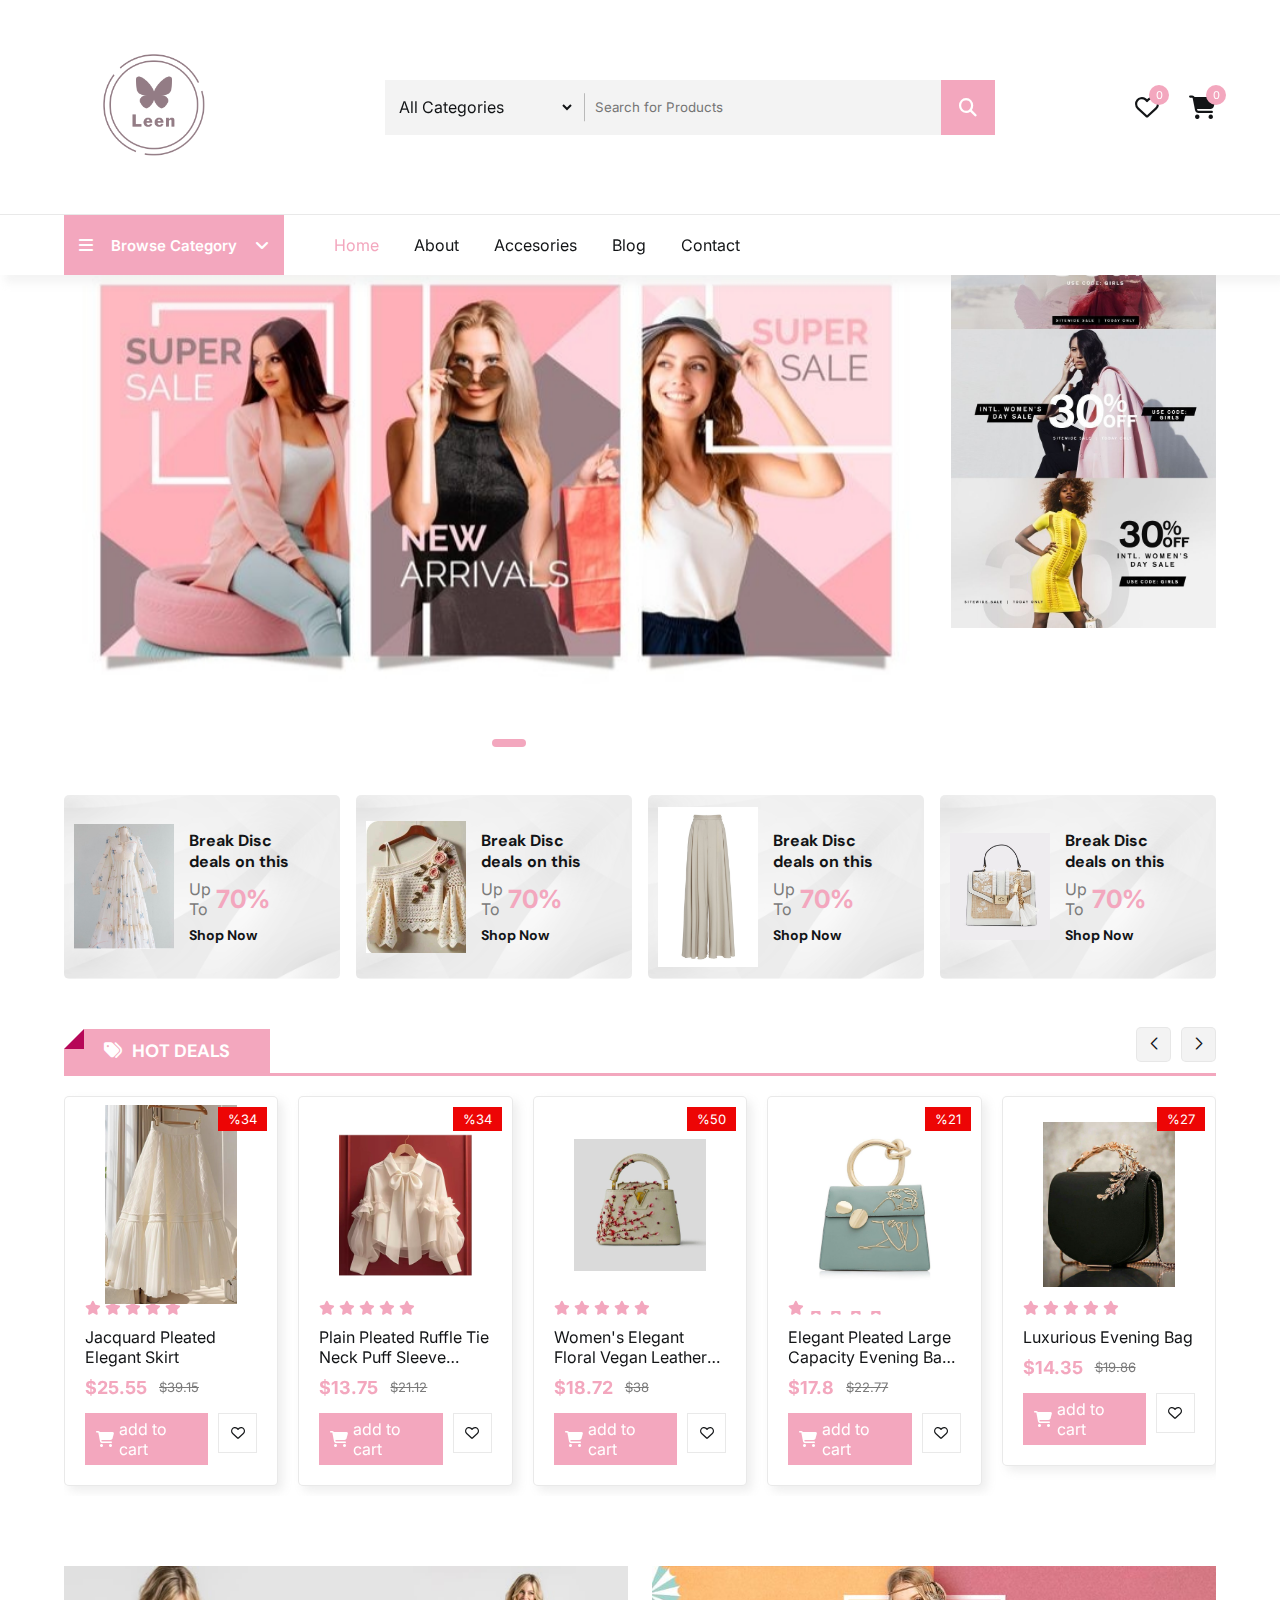
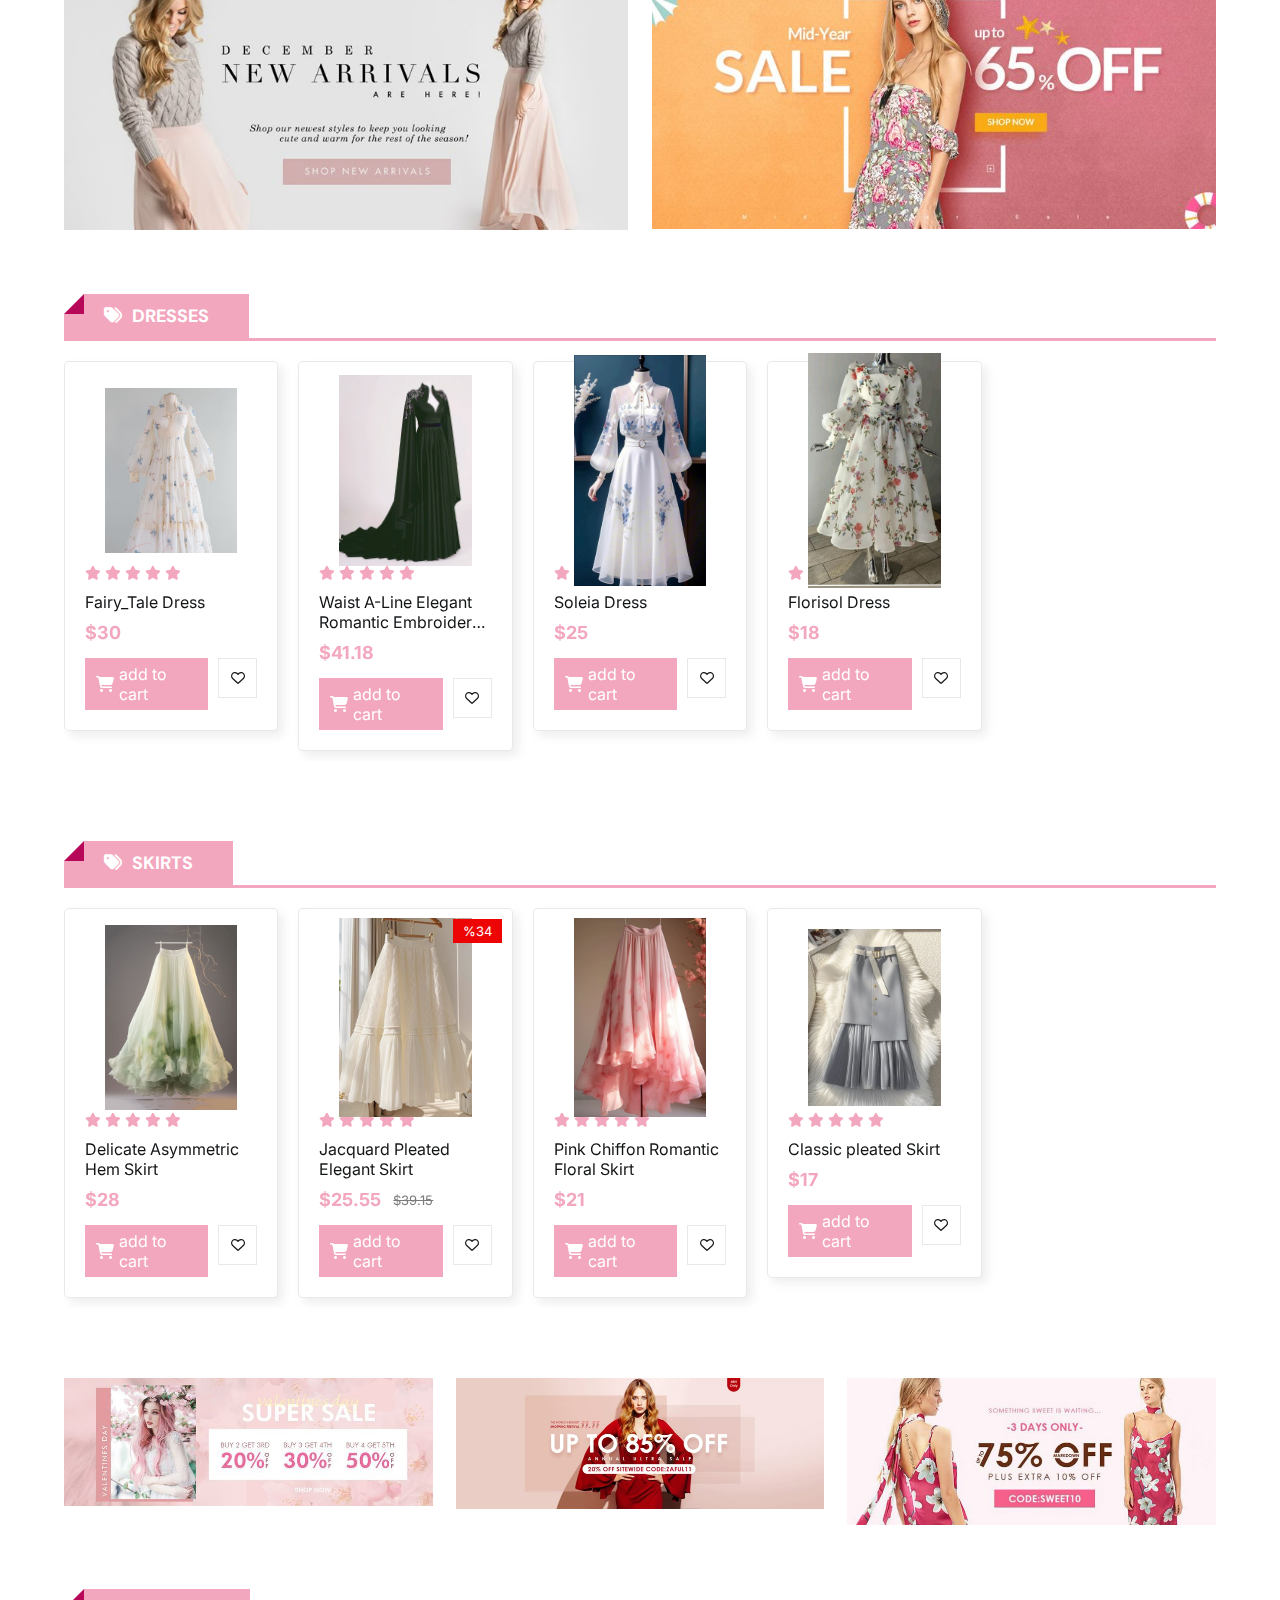
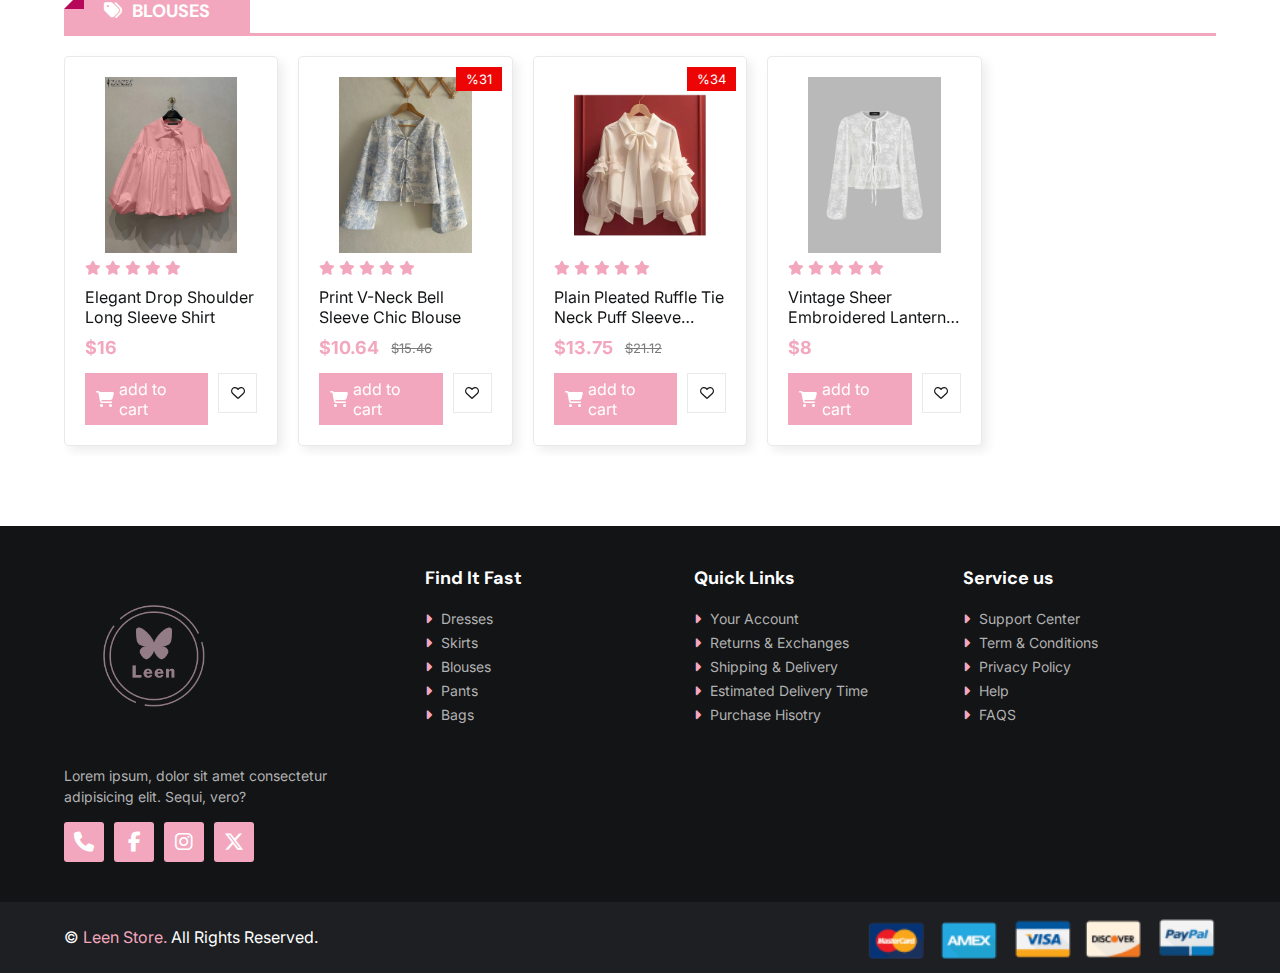
<file: index.html>
<!DOCTYPE html>
<html lang="en">
<head>
    <meta charset="UTF-8">
    <meta name="viewport" content="width=device-width, initial-scale=1.0">
    <title>Leen | Online Store</title>


    <link rel="icon" href="img/icon.png">




     <!-- Link Swiper's CSS -->
  <link rel="stylesheet" href="https://cdn.jsdelivr.net/npm/swiper@11/swiper-bundle.min.css" />

     <link rel="stylesheet" href="https://cdnjs.cloudflare.com/ajax/libs/font-awesome/6.6.0/css/all.min.css">

         <!-- File CSS -->
         <link rel="stylesheet" href="CSS/style.css">
    </head>
<body>


    <div class="cart">
        <div class="top_cart">
            <h3>Cart Items : <span class="Count_item_cart">0</span></h3>
            <span onclick="open_close_cart()" class="close_cart"><i class="fa-regular fa-circle-xmark"></i></span>
        </div>


        <div class="items_in_cart" id="cart_items">



        </div>


        <div class="bottom_cart">
            <div class="total">
                <p>subtotal</p>
                <p class="price_cart_toral">$0</p>
            </div>

            <div class="button_cart">
                <a href="#" class="btn_cart btn">Checkout</a>
                <span onclick="open_close_cart()" class="btn_cart trans_bg btn">Shop More</span>
            </div>
        </div>

    </div>

    <header>
        <div class="top_header">
            <div class="container">
                <a href="#" class="logo"> <img src="img/logo.png" alt=""></a>

                <form action="" class="search_box">

                    <div class="select_box">
                        <select id="category" name="category">

                            <option value="All Categories">All Categories</option>
                            <option value="Dresses">Dresses</option>
                            <option value="Skirts">Skirts</option>
                            <option value="Blouses">Blouses</option>
                            <option value="Pants">Pants</option>
                            <option value="Bags">Bags</option>
                          

                        </select>
                    </div>

                    <input type="text" name="search" id="search" placeholder="Search for Products" required>

                    <button type="submit">
                        <i class="fa-solid fa-magnifying-glass"></i>
                    </button>

                    

                </form>

                <div class="header_icons">
                    <div class="icon">
                        <a href="#">
                            <i class="fa-regular fa-heart"></i>
                            <span class="count count_favourite">0</span>
                        </a>
                    </div>

                    <div onclick="open_close_cart()" class="icon">
                        <i class="fa-solid fa-cart-shopping"></i>
                        <span class="count count_item_header">0</span>
                    </div>
                </div>
            </div>
        </div>


        <div class="bottom_header">
            <div class="container">
                <nav class="nav">

                    <span onclick="open_Menu()" class="open_menu"><i class="fa-solid fa-bars"></i></span>

                    <div class="category_nav">

                        <div onclick="Open_Categ_list()" class="category_btn">
                            <i class="fa-solid fa-bars"></i>
                            <p>Browse Category</p>
                            <i class="fa-solid fa-angle-down"></i>

                        </div>


                        <div class="category_nav_list">
                            <a href="#">Top 10 Offers</a>
                            <a href="#">Dresses</a>
                            <a href="#">Skirts</a>
                            <a href="#">Blouses</a>
                            <a href="#">Pants</a>
                            <a href="#">Bags</a>
                           
                        </div>

                    </div>

                    <ul class="nav_links">

                        <span onclick="open_Menu()" class="close_menu"><i class="fa-regular fa-circle-xmark"></i></span>

                        <li class="active"><a href="#">Home</a></li>
                        <li><a href="#">About</a></li>
                        <li><a href="#">Accesories</a></li>
                        <li><a href="#">Blog</a></li>
                        <li><a href="#">Contact</a></li>

                    </ul>

                </nav>

              
            </div>
        </div>

        
    </header>


    <div class="slider">
        <div class="container">


            <!-- Swiper -->
            <div class="slide-swp mySwiper">

                <div class="swiper-wrapper">
                    <div class="swiper-slide">
                        <a href="#"><img src="img/banner_home1.jpg" alt=""></a>
                    </div>
                    <div class="swiper-slide">
                        <a href="#"><img src="img/banner_home2.jpg" alt=""></a>
                    </div>

                    
                </div>
                <div class="swiper-pagination"></div>

            </div>


            <div class="banner_2">
                <a href="#"><img src="img/banner_home3.jpeg" alt=""></a>
            </div>

        </div>
    </div>




    <div class="banners_4">
        <div class="container">


            <div class="box">
                <a href="#" class="link_btn"></a>

                <img src="img/banner3_1.jpeg" alt="">
                <div class="text">
                    <h5>Break Disc</h5>
                    <h5>deals on this</h5>

                    <div class="sale">
                        <p>Up <br> To</p>
                        <span>70%</span>
                    </div>

                    <h6>Shop Now</h6>

                </div>
            </div>


            
            <div class="box">
                <a href="#" class="link_btn"></a>

                <img src="img/banner3_2.jpeg" alt="">
                <div class="text">
                    <h5>Break Disc</h5>
                    <h5>deals on this</h5>
                    <div class="sale">
                        <p>Up <br> To</p>
                        <span>70%</span>
                    </div>

                    <h6>Shop Now</h6>

                </div>
            </div>


            
            <div class="box">
                <a href="#" class="link_btn"></a>

                <img src="img/banner3_3.jpeg" alt="">
                <div class="text">
                    <h5>Break Disc</h5>
                    <h5>deals on this</h5>
                    <div class="sale">
                        <p>Up <br> To</p>
                        <span>70%</span>
                    </div>

                    <h6>Shop Now</h6>

                </div>
            </div>


            
            <div class="box">
                <a href="#" class="link_btn"></a>

                <img src="img/banner3_4.jpeg" alt="">
                <div class="text">
                    <h5>Break Disc</h5>
                    <h5>deals on this</h5>
                    <div class="sale">
                        <p>Up <br> To</p>
                        <span>70%</span>
    
                    </div>
                    <h6>Shop Now</h6>
                </div>
            </div>


        </div>
    </div>


    <div class="slider_products slide">

        <div class="container">

            <div class="slide_product mySwiper">

                <div class="top_slide">
                    <h2><i class="fa-solid fa-tags"></i> Hot Deals</h2>
                </div>
                
                <div class="products swiper-wrapper" id="swiper_items_sale">

             
                   



                </div>
                


                <div class="swiper-button-next btn_Swip"></div>
                <div class="swiper-button-prev btn_Swip"></div>
            </div>

        </div>
    </div>


    <div class="banners">
        <div class="container">
            <div class="banners_boxs banner_2_img">
                <a href="#" class="box"><img src="img/banner_box4.jpeg" alt=""></a>
                <a href="#" class="box"><img src="img/banner_box5.jpeg" alt=""></a>
            </div>
        </div>
    </div>


    <div class="slider_products slide">

        <div class="container">

            <div class="slide_product mySwiper">

                <div class="top_slide">
                    <h2><i class="fa-solid fa-tags"></i> Dresses</h2>
                </div>
                
                <div class="products swiper-wrapper" id="swiper_dresses">

             
                   



                </div>
                


                <div class="swiper-button-next btn_Swip"></div>
                <div class="swiper-button-prev btn_Swip"></div>
            </div>

        </div>
    </div>


    <div class="slider_products slide">

        <div class="container">

            <div class="slide_product mySwiper">

                <div class="top_slide">
                    <h2><i class="fa-solid fa-tags"></i> Skirts</h2>
                </div>
                
                <div class="products swiper-wrapper" id="swiper_skirts">

             
                   



                </div>
                


                <div class="swiper-button-next btn_Swip"></div>
                <div class="swiper-button-prev btn_Swip"></div>
            </div>

        </div>
    </div>


    <div class="banners">
        <div class="container">
            <div class="banners_boxs banner_3_img">
                <a href="#" class="box"><img src="img/banner_box1.jpeg" alt=""></a>
                <a href="#" class="box"><img src="img/banner_box2.jpeg" alt=""></a>
                <a href="#" class="box"><img src="img/banner_box3.jpeg" alt=""></a>
            </div>
        </div>
    </div>

    
    <div class="slider_products slide">

        <div class="container">

            <div class="slide_product mySwiper">

                <div class="top_slide">
                    <h2><i class="fa-solid fa-tags"></i> Blouses</h2>
                </div>
                
                <div class="products swiper-wrapper" id="swiper_blouses">

             
                   



                </div>
                


                <div class="swiper-button-next btn_Swip"></div>
                <div class="swiper-button-prev btn_Swip"></div>
            </div>

        </div>
    </div>

    

    <footer>
        <div class="container">

            <div class="big_row">
                <img class="logo_footer" src="img/white_logo.png" alt="">

                <p>Lorem ipsum, dolor sit amet consectetur adipisicing elit. Sequi, vero?</p>

                <div class="icons_footer">
                    <a href="#"><i class="fa-solid fa-phone"></i></a>
                    <a href="#"><i class="fa-brands fa-facebook-f"></i></a>
                    <a href="#"><i class="fa-brands fa-instagram"></i></a>
                    <a href="#"><i class="fa-brands fa-x-twitter"></i></a>
                </div>
            </div>

            <div class="row">
                <h4>Find It Fast</h4>

                <div class="links">
                    <a href="#"><i class="fa-solid fa-caret-right"></i> Dresses </a>
                    <a href="#"><i class="fa-solid fa-caret-right"></i> Skirts</a>
                    <a href="#"><i class="fa-solid fa-caret-right"></i> Blouses</a>
                    <a href="#"><i class="fa-solid fa-caret-right"></i> Pants</a>
                    <a href="#"><i class="fa-solid fa-caret-right"></i> Bags</a>
                </div>
            </div>


            <div class="row">
                <h4>Quick Links</h4>

                <div class="links">
                    <a href="#"><i class="fa-solid fa-caret-right"></i> Your Account </a>
                    <a href="#"><i class="fa-solid fa-caret-right"></i> Returns & Exchanges</a>
                    <a href="#"><i class="fa-solid fa-caret-right"></i> Shipping & Delivery</a>
                    <a href="#"><i class="fa-solid fa-caret-right"></i> Estimated Delivery Time</a>
                    <a href="#"><i class="fa-solid fa-caret-right"></i> Purchase Hisotry</a>
                </div>
            </div>


            <div class="row">
                <h4>Service us</h4>

                <div class="links">
                    <a href="#"><i class="fa-solid fa-caret-right"></i> Support Center</a>
                    <a href="#"><i class="fa-solid fa-caret-right"></i> Term & Conditions</a>
                    <a href="#"><i class="fa-solid fa-caret-right"></i> Privacy Policy</a>
                    <a href="#"><i class="fa-solid fa-caret-right"></i> Help</a>
                    <a href="#"><i class="fa-solid fa-caret-right"></i> FAQS</a>
                </div>
            </div>
        </div>

        <div class="bottom_footer">
            <div class="container">
                <p>&copy; <span>Leen Store.</span> All Rights Reserved.</p>

                <div class="payment_img">
                    <img src="img/payment_method.png" alt="">
                </div>
            </div>
        </div>
    </footer>






       <!-- Swiper JS -->
  <script src="https://cdn.jsdelivr.net/npm/swiper@11/swiper-bundle.min.js"></script>

      <!-- File JS -->
     
      <script src="JS/swiper.js"></script>
      <script src="JS/item_home.js"></script>
      <script src="JS/main.js"></script>
</body>
</html>
</file>
<file: CSS/style.css>
@import url('https://fonts.googleapis.com/css2?family=DM+Sans:ital,opsz,wght@0,9..40,100..1000;1,9..40,100..1000&family=Inter:ital,opsz,wght@0,14..32,100..900;1,14..32,100..900&display=swap');

*{
    padding: 0;
    margin: 0;
    box-sizing: border-box;
    list-style: none;
    text-decoration: none;
    font-family: "Inter" , sans-serif;
    color: var(--color_heading);
}
:root{
    --main_color : #f3a7be;
    --p_color: #7b7b7b;
    --bg_color: #F3F3F3;
    --white_color: #fff;
    --color_heading: #121416;
    --border_color: #e5e5e5d5;
    --Sale_color: #E51A1A;
}


body{
    padding-top: 180px;
}


span{
    color: var(--main_color);
}
p{
    color: var(--p_color);
}
h1,h2,h3,h4,h5,h6{
    color: var(--color_heading);
    font-family: "DM Sans" , sans-serif;
}

img{
    width: 100%;
}

input,select,button{
    border: none;
    outline: none;
}

.btns{
    display: flex;
    align-items: center;
    gap: 20px;
}

.btn{
    padding: 10px 18px;
    text-transform: capitalize;
    border-radius: 2px;
    cursor: pointer;
    background: var(--main_color);
    color: var(--white_color);
    display: flex;
    gap: 10px;
    align-items: center;
    transition: 0.3s;
}
.btn i{
    color: var(--white_color);
}
.btn:hover{
    scale: 1.1;
}

.container{
    width: 90%;
    margin: auto;
    max-width: 1350px;
}

@media (max-width:1350px) {
    .container{
        width: 90%;
    }
}

/* Start Header */

header{
    background: #fff;
    position: fixed;
    top: 0;
    left: 0;
    right: 0;
    box-shadow: 5px 8px 8px #d1d1d13b;
    z-index: 1000;
}

header .top_header .container{
    display: flex;
    align-items: center;
    justify-content: space-between;
    padding: 15px 0;
}

header .top_header .logo{
    width: 180px;
}

header .top_header .search_box{
    width: 610px;
    display: flex;
    align-items: center;
    border-radius: 2px;
    background: var(--bg_color);
}
header .top_header .search_box input{
    height: 55px;
    width: 400px;
    padding: 5px 15px 5px 10px;
    background: var(--bg_color);
}

header .top_header .search_box .select_box{
    position: relative;
}
header .top_header .search_box .select_box::after{
    content: '';
    position: absolute;
    top: 50%;
    transform: translateY(-50%);
    right: 0;
    width: 1px;
    height: 50%;
    background: #b9b9b9;
}


header .top_header .search_box select{
    height: 55px;
    width: 190px;
    background: var(--bg_color);
    font-size: 16px;
    cursor: pointer;
    padding-left: 10px;
    margin-right: 10px;
}

header .top_header .search_box select option{
    font-size: 15px;
}

header .top_header .search_box button{
    height: 55px;
    width: 60px;
    background: var(--main_color);
    font-size: 18px;
    cursor: pointer;
}
header .top_header .search_box button i{
    color: var(--white_color);
}

header .top_header .header_icons{
    display: flex;
    gap: 30px;
}
header .top_header .header_icons .icon{
    position: relative;
    cursor: pointer;
}
header .top_header .header_icons .icon i{
    font-size: 24px;
}

header .top_header .header_icons .icon .count{
    position: absolute;
    top: -10px;
    right: -10px;
    width: 20px;
    height: 20px;
    text-align: center;
    line-height: 20px;
    background: var(--main_color);
    color: var(--white_color);
    font-size: 11px;
    border-radius: 100%;
}



header .bottom_header{
    border-top: 1px solid var(--border_color);
}

header .bottom_header .container{
    display: flex;
    align-items: center;
    justify-content: space-between;
}

header .bottom_header nav{
    display: flex;
    align-items: center;
    gap: 50px;
    height: 60px;
}

header .bottom_header .category_nav{
    width: 220px;
    position: relative;
    height: 100%;
}
header .bottom_header .category_nav .category_btn{
    height: 100%;
    width: 100%;
    border-radius: 0;
    display: flex;
    justify-content: space-between;
    align-items: center;
    background: var(--main_color);
    padding: 0 15px;
    cursor: pointer;
}
header .bottom_header .category_nav .category_btn p{
    color: var(--white_color);
    font-weight: 600;
    font-size: 15px;
}
header .bottom_header .category_nav .category_btn i{
    color: var(--white_color);
}


header .bottom_header .category_nav .category_nav_list{
    position: absolute;
    top: 100%;
    left: 0;
    background: var(--white_color);
    width: 100%;
    border: 1px solid #999;
    border-top: 0;
    display: flex;
    flex-direction: column;
    clip-path: polygon(0 0 , 100% 0 , 100% 0 , 0 0);
    transition: 0.3s ease-in-out;
}
header .bottom_header .category_nav .category_nav_list.active{
    clip-path: polygon(0 0, 100% 0 , 100% 100% , 0 100%);
}

header .bottom_header .category_nav .category_nav_list a{
    padding: 14px 10px;
    border-bottom: 1px solid var(--border_color);
    font-size: 14px;
}
header .bottom_header .category_nav .category_nav_list a:last-child{
    border-bottom: 0;
}
header .bottom_header .category_nav .category_nav_list a:hover{
    background: #d0d0d0;
}






header .bottom_header .nav_links{
    display: flex;
    gap: 35px;
}
header .bottom_header .nav_links li a{
    color: var(--color_heading);
    transition: 0.3s;
}
header .bottom_header .nav_links li:hover a,
header .bottom_header .nav_links li.active a{
    color: var(--main_color);
}



/* Slide */


.slider{
    position: relative;
}

.slider .container{
    display: flex;
    justify-content: space-between;
}

.slider  .banner_2{
    width: 23%;
    height: 100%;
    object-fit: cover;
}

.slider  .banner_2 a{
    height: 100%;
    width: 100%;
}


.slider .container .slide-swp{
    width: 75%;
    overflow: hidden;
    position: relative;
}

.swiper-wrapper{
    height: auto !important;
}

.slider .container .slide-swp .swiper-pagination span{
    background: #fff;
    opacity: 1;
}

.swiper-pagination-bullet-active{
    background: var(--main_color) !important;
    width: 34px !important;
    height: 8px !important;
    border-radius: 30px !important;
}



/* banners_4 */ 

.banners_4{
    margin: 40px 0;
}

.banners_4 .container{
    display: flex;
    justify-content: space-between;
}

.banners_4 .container .box{
    width: 24%;
    background: url(../img/bg_banner3.jpg);
    background-size: cover;
    background-position: center;
    border-radius: 5px;
    display: flex;
    align-items: center;
    gap: 15px;
    padding: 12px 10px;
    position: relative;
}

.banners_4 .container .box img{
    width: 100px;
    transition: 0.3s;
}
.banners_4 .container .box:hover img{
    scale: 1.05;
}
.banners_4 .container .box h5{
    font-size: 16px;
}
.banners_4 .container .box .sale{
    display: flex;
    align-items: center;
    gap: 5px;
    margin: 7px 0;

}

.banners_4 .container .box .sale span{
    font-size: 25px;
    font-weight: bold;
}

.banners_4 .container .box h6{
    font-size: 14px;
    font-weight: bold;
}

.banners_4 .container .box .link_btn{
    position: absolute;
    width: 100%;
    height: 100%;
    background: transparent;
}

/* Start Slide */ 

.slide{
    margin-bottom: 70px;
}
.top_slide{
    position: relative;
    margin-bottom: 20px;
    border-bottom: 3px solid var(--main_color);
}

.top_slide h2{
    position: relative;
    text-transform: uppercase;
    background: var(--main_color);
    color: var(--white_color);
    font-size: 18px;
    padding: 10px 40px;
    display: flex;
    align-items: center;
    gap: 10px;
    width: max-content;
}
.top_slide h2::before{
    content: '';
    position: absolute;
    width: 0;
    height: 0;
    top: 0;
    z-index: 9;
    border-left: 20px solid transparent;
    background: #fff;
    left: 0;
    border-bottom: 20px solid #b60758;
}

.top_slide h2 i{
    color: var(--white_color);
}

.slide .container{
    position: relative;
}
.slide .container .mySwiper{
    padding: 10px 0;
}

.slide .container .mySwiper .btn_Swip{
    position: absolute;
    top: 30px;
    right: 0;
    background: var(--bg_color);
    color: var(--color_heading);
    font-weight: bold;
    border-radius: 5px;
    height: 35px;
    width: 35px;
    border: 1px solid var(--border_color);
}
.slide .container .mySwiper .btn_Swip::after{
    font-size: 12px;
}
.slide .container .mySwiper .btn_Swip.swiper-button-prev{
    left: calc(100% - 80px);
}


/* product card style */ 
.mySwiper{
    overflow: hidden;
}
.product {
    background: #fff;
    padding: 20px 20px;
    box-shadow: 5px 5px 10px #94949428;
    border: 1px solid var(--border_color);
    border-radius: 5px;
    position: relative;
}

.product .sale_present{
    position: absolute;
    top: 10px;
    right: 10px;
    z-index: 2;
    background: #ed0505;
    color: var(--white_color);
    padding: 4px 10px;
    font-size: 13px;
}
.product .img_product{
    position: relative;
    height: 180px;
    padding: 0 20px;
    display: flex;
    align-items: center;
    justify-content: center;
    transition: 0.3s;
}
.product:hover .img_product{
    scale: 1.1;
}
.product .name_product{
    margin-bottom: 10px;
    color: var(--color_heading);
    overflow: hidden;
    text-overflow: ellipsis;
    display: -webkit-box;
    -webkit-line-clamp: 2;
    -webkit-box-orient: vertical;
}
.product .name_product a:hover{
    text-decoration: underline;
}

.stars{
    margin-bottom: 10px;
}
.stars i{
    color: var(--main_color);
    font-size: 14px;
}

.price{
    display: flex;
    align-items: center;
    gap: 12px;
}
.price p{
    color: var(--main_color);
    font-weight: bold;
    font-size: 18px;
}
.price .old_price{
    color: var(--p_color);
    text-decoration: line-through;
    font-size: 13px;
    font-weight: normal;
}

.product .icons{
    display: flex;
    gap: 10px;
    margin-top: 15px;
}
.product .icons .icon_product{
    width: 40px;
    height: 40px;
    border: 1px solid var(--border_color);
    cursor: pointer;
    display: flex;
    align-items: center;
    justify-content: center;
    transition: 0.3s;
}
.product .icons .icon_product:hover{
    background: var(--main_color);
}
.product .icons .icon_product i{
    font-size: 14px;
}
.product .icons .icon_product:hover i{
    color: var(--white_color);
}
.product .icons  .btn_add_cart{
    background: var(--main_color);
    display: flex;
    align-items: center;
    gap: 5px;
    color: var(--white_color);
    padding: 5px 10px;
    cursor: pointer;
    transition: 0.3s;
    border: 1px solid var(--main_color);
}
.product .icons  .btn_add_cart i {
    color: var(--white_color);
    pointer-events: none;
}
.product .icons  .btn_add_cart.active{
    color: var(--color_heading);
    background: transparent;
    pointer-events: none;
}
.product .icons  .btn_add_cart.active i{
    color: var(--main_color);
}
.product .icons  .btn_add_cart:Hover{
    scale: 1.05;
    background: #f47600;
}


/* banners  banners 3*/

.banners{
    margin: 50px 0;
}
.banners .banners_boxs{
    display: flex;
    justify-content: space-between;
}
.banners .banners_boxs .box{
    width: 49%;
}

.banners .banners_boxs.banner_3_img .box{
    width: 32%;
}


/* Start Footer */ 

footer{
    background: var(--color_heading);
}
footer .container{
    display: flex;
    justify-content: space-between;
    padding: 40px 0;
}

footer .container  .big_row{
    width: 30%;
}

footer .container  .big_row .logo_footer{
    width: 180px;
}

footer .container  .big_row p{
    width: 90%;
    color: #b1b1b1;
    font-size: 14px;
    line-height: 1.5;
    margin: 15px 0;
}

footer .container  .big_row .icons_footer{
    display: flex;
    gap: 10px;
}
footer .container  .big_row .icons_footer a{
    width: 40px;
    height: 40px;
    display: flex;
    align-items: center;
    justify-content: center;
    background: var(--main_color);
    border-radius: 3px;
    position: relative;
    top: 0;
    transition: 0.3s;
}
footer .container  .big_row .icons_footer a:hover{
    top: -5px;
}
footer .container  .big_row .icons_footer a i{
    color: var(--white_color);
    font-size: 20px;
}

footer .container .row{
    width: 22%;
}

footer .container .row h4{
    color: var(--white_color);
    font-size: 18px;
    margin-bottom: 20px;
}
footer .container .row .links{
    display: flex;
    flex-direction: column;
    gap: 7px;
}


footer .container .row .links a{
    color: #b1b1b1;
    font-size: 14px;
    position: relative;
    left: 0;
    transition: 0.3s;
}
footer .container .row .links a i{
    color: var(--main_color);
    font-size: 14px;
    margin-right: 5px;
}
footer .container .row .links a:hover{
    left: 8px;
    color: var(--main_color);
}
footer  .bottom_footer{
    background: #1d1f22;
}
footer  .bottom_footer .container{
    align-items: center;
    padding: 5px 0;
}
footer  .bottom_footer p{
    color: var(--white_color);
}

footer  .bottom_footer .payment_img{
    width: 350px;
}


/* End Footer */


.cart{
    position: fixed;
    top: 0;
    right: -350px;
    bottom: 0;
    z-index: 1100;
    background: var(--white_color);
    border-left: 1px solid var(--border_color);
    width: 350px;
    padding: 30px;
    display: flex;
    flex-direction: column;
    justify-content: space-between;
    transition: 0.3s ease-in-out;
}
.cart.active{
    right: 0;
}

.cart .top_cart{
    display: flex;
    align-items: center;
    justify-content: space-between;
}

.cart .top_cart .close_cart i{
    cursor: pointer;
    font-size: 35px;
}
.cart .top_cart h3{
    font-size: 18px;
}
.cart .top_cart h3 span{
    color: var(--color_heading);
}


.cart .items_in_cart{
    padding: 20px 0;
    border-block: 1px solid var(--border_color);
    margin-block: 20px;
    height: 100%;
    overflow-y: auto;
}

.cart .items_in_cart .item_cart{
    display: flex;
    gap: 20px;
    align-items: center;
    justify-content: center;
    height: 125px;
    border-bottom: 1px solid var(--border_color);
}
.cart .items_in_cart .item_cart:last-child{
    border-bottom: 0;
    margin-bottom: 0;
}
.cart .items_in_cart .item_cart img{
    width: 80px;
}

.cart .items_in_cart .item_cart h4{
    margin-bottom: 10px;
    font-weight: 500;
    font-size: 14px;
    overflow: hidden;
    text-overflow: ellipsis;
    display: -webkit-box;
    -webkit-line-clamp: 2;
    -webkit-box-orient: vertical
}
.cart .items_in_cart .item_cart .delete_item i{
    font-size: 22px;
    cursor: pointer;
    transition: 0.3s;
}
.cart .items_in_cart .item_cart .delete_item i:hover{
    color: #E51A1A;
}

.cart .items_in_cart .item_cart .quantity_control{
    display: flex;
    align-self: center;
    gap: 5px;
    margin-top: 5px;
}

.cart .items_in_cart .item_cart .quantity_control span{
    font-size: 18px;
    min-width: 40px;
    display: flex;
    justify-content: center;
    align-items: center;
}

.cart .items_in_cart .item_cart .quantity_control  button{
    width: 27px;
    height: 27px;
    display: flex;
    align-items: center;
    justify-content: center;
    cursor: pointer;
    font-size: 20px;
    border-radius: 2px;
    border: 1px solid var(--border_color);
}
.cart .bottom_cart .total{
    display: flex;
    justify-content: space-between;
    margin-bottom: 30px;
}
.cart .bottom_cart .price_cart_toral{
    color: var(--main_color);
    font-size: 20px;
}

.cart .bottom_cart .button_cart{
    display: flex;
    gap: 20px;
}

.cart .bottom_cart .button_cart .btn_cart{
    text-transform: uppercase;
    border: 2px solid var(--main_color);
    cursor: pointer;
    border-radius: 5px;
    transition: 0.3s;
}
.cart .bottom_cart .button_cart .trans_bg{
    background: transparent;

color: var(--color_heading);
}

/* Start Cart */ 




.close_menu,
.open_menu{
    display: none;
}



/* STart Responsive */ 


@media (max-width:1100px) {
    body{
        padding-top: 240px;
    }
    
    header .top_header .container{
        flex-wrap: wrap;
    }
    header .top_header .search_box{
        order: 3;
        width: 80%;
        margin: 20px auto 0;
    }
    header .top_header .logo{
        width: 140px;
    }
    header .top_header .search_box select{
        width: 200px;
    }
    header .top_header .search_box input{
        width: calc(100% - 200px);
    }
    header .bottom_header .nav_links{
        position: fixed;
        top: 0;
        left: -400px;
        bottom: 0;
        background: #fff;
        width: 400px;
        flex-direction: column;
        align-items: center;
        padding-top: 100px;
        border: 1px solid #b5b5b596;
        transition: 0.3s ease-in-out;
    }
    header .bottom_header .nav_links.active{
        left: 0;
    }
    header .bottom_header .nav_links li{
        font-size: 18px;
        height: auto;
    }

    .close_menu{
        display: block;
        position: absolute;
        top: 30px;
        right: 30px;
        font-size: 30px;
    }
    .open_menu{
        display: block;
        font-size: 25px;
    }
    .open_menu i{
        color: var(--main_color);
        border: 1px solid var(--main_color);
        height: 40px;
        width: 40px;
        text-align: center;
        line-height: 40px;
        border-radius: 3px;
    }

    header .bottom_header .category_nav{
        width: auto;
    }
    header .bottom_header .category_nav .category_btn p{
        font-size: 13px;
        margin: 0 10px;
    }
    header .bottom_header nav{
        gap: 20px;
    }





    .banners_4 .container{
        flex-wrap: wrap;
  
    }
    .banners_4 .container .box{
        width: 49%;
        margin-bottom: 20px;
        justify-content: space-around;
    }
}

@media (max-width:1000px) {
    .slider .banner_2{
        display: none;
    }
    .slider .container .slide-swp{
        width: 100%;
    }
  


    footer .container{
        flex-wrap: wrap;
    }
    footer .container .big_row{
        width: 40%;
        margin-bottom: 20px;
    }
    footer .container .row{
        width: 30%;
        margin-bottom: 20px;
    }


}
@media (max-width:800px){

    .top_slide h2{
        font-size: 16px;
        padding: 10px 25px;
    }
    .product .name_product{
        font-size: 14px;
    }
    .price p{
        font-size: 16px;
    }
    .price .old_price{
        font-size: 12px;
    }
    .product .icons .btn_add_cart{
        font-size: 14px;
        padding: 3px 5px;
    }
    .banners .banners_boxs{
        flex-wrap: wrap;
    }
    .banners .banners_boxs .box{
        width: 100%;
        margin-bottom: 20px;
    }
    .banners .banners_boxs.banner_3_img .box{
        width: 49%;
    }
    






    footer .container .big_row{
        width: 50%;
        margin-bottom: 30px;
    }
    footer .container .row{
        width: 50%;
        margin-bottom: 30px;
    }
    footer .bottom_footer .container{
        flex-direction: column;
        gap: 10px;
    }
    

}


@media (max-width:500px) {
    
    header .bottom_header .category_nav{
        display: none;
    }
    header .top_header .search_box{
        width: 100%;
    }
    header .top_header .search_box select{
        width: 140px;
    }
    header .top_header .search_box input{
        width: calc(100% - 140px);
    }
    header .bottom_header .nav_links{
        width: 100%;
        left: -100%;
    }
    .cart{
        width: 100%;
        right: -100%;
    }

    .banners_4 .container .box{
        width: 100%;
    }

    .banners_4 .container .box h5{
        font-size: 14px;
    }
    .banners_4 .container .box h6{
        font-size: 13px;
    }

    .banners .banners_boxs.banner_3_img .box{
        width: 100%;
    }




    .product .icons .btn_add_cart.active{
        font-size: 13px;
    }
    .product .icons .btn_add_cart.active i{
        font-size: 14px;
    }


    footer .container .row{
        width: 100%;
    }
    footer .container .big_row{
        width: 100%;
    }
}















/* End Cart */ 




/* checkout page */ 

.checkout{
    margin: 50px 0;
}

.checkout .container{
    display: flex;
    align-items: center;
    justify-content: space-between;
}

.checkout .ordersummary{
    width: 45%;
    padding: 0 20px;
    border: 2px solid var(--border_color);
    border-radius: 5px;
    box-shadow: 0px 8px 10px #c0bfbf44;
}

.checkout .ordersummary h1{
    border-bottom: 1px solid var(--border_color);
    padding: 20px 0;
    margin-bottom: 20px;
    color: var(--main_color);
}

.checkout .ordersummary .items{
    height: 350px;
    overflow-y: auto;
}

.checkout .ordersummary .item_cart{
    display: flex;
    gap: 20px;
    align-items: center;
    justify-content: space-between;
    height: 125px;
    border-bottom: 1px solid var(--border_color);
    padding-right: 20px;
}
.checkout .ordersummary .item_cart:last-child{
    border-bottom: 0;
}

.checkout .ordersummary .item_cart .image_name{
    display: flex;
    align-items: center;
    gap: 20px;
}

.checkout .ordersummary .item_cart img{
    width: 80px;
}
.checkout .ordersummary .item_cart  h4{
    margin-bottom: 10px;
    font-size: 14px;
    overflow: hidden;
    text-overflow: ellipsis;
    display: -webkit-box;
    -webkit-line-clamp: 2;
    -webkit-box-orient: vertical;
}

.checkout .ordersummary  .delete_item i{
    font-size: 22px;
    cursor: pointer;
    transition: 0.3s;
}
.checkout .ordersummary  .delete_item i:hover{
    color: #E51A1A;
    scale: 1.1;
}

.checkout .ordersummary .quantity_control{
    display: flex;
    align-items: center;
    gap: 5px;
    margin-top: 5px;
}

.checkout .ordersummary .quantity_control span{
    font-size: 18px;
    min-width: 40px;
    display: flex;
    justify-content: center;
    align-items: center;
    background: var(--bg_color);
    padding: 3px 0;

}

.checkout .ordersummary .quantity_control button{
    width: 27px;
    height: 27px;
    display: flex;
    align-items: center;
    justify-content: center;
    cursor: pointer;
    font-size: 20px;
    border-radius: 2px;
    border: 1px solid var(--border_color);
}


.checkout .ordersummary .bottom_summary{
    border-top: 1px solid var(--border_color);
    padding-top: 25PX;
}
.checkout .ordersummary .shop_table{
    margin-bottom: 20PX;
    display: flex;
    align-items: center;
    justify-content: space-between;
}

.checkout .ordersummary .shop_table p{
    font-size: 20px;
    color: var(--color_heading);
    text-transform: capitalize;
}

.checkout .ordersummary .shop_table  span{
    font-weight: bold;
    font-size: 20px;
}

.checkout .ordersummary .button_div{
    border-top: 1px solid var(--border_color);
    padding: 30px 0;
}


.checkout .ordersummary .button_div button{
    width: 100%;
    background: var(--main_color);
    color: var(--white_color);
    border: 2px solid var(--main_color);
    padding: 15px 0;
    outline: none;
    border-radius: 3px;
    font-size: 20px;
    font-weight: bold;
    cursor: pointer;
    transition: 0.3s ease-in-out;
}
.checkout .ordersummary .button_div button:hover{
    background: transparent;
    color: var(--main_color);
}


.checkout .input_info{
    width: 45%;
}

.checkout .input_info h2{
    padding: 10px 20px;
    background: var(--main_color);
    text-transform: capitalize;
    color: var(--white_color);
}

.checkout .input_info .address,
.checkout .input_info .coupon{
    margin-bottom: 25px;
    border-radius: 5px;
    overflow: hidden;
    border: 1px solid var(--border_color);
    box-shadow: 0px 8px 10px #c0bfbf44;
}
.checkout .input_info .coupon .btn_coupon{
    text-align: center;
    padding-bottom: 20px;
}

.checkout .input_info .coupon .btn_coupon button{
    width: 50%;
    background: var(--main_color);
    color: var(--white_color);
    border: 2px solid var(--main_color);
    padding: 12px 0;
    outline: none;
    border-radius: 2px ;
    font-size: 18px;
    font-weight: bold;
    cursor: pointer;
    transition: 0.3s ease-in-out;
}
.checkout .input_info .coupon .btn_coupon button:hover{
    background: transparent;
    color: var(--main_color);
}

.checkout .input_info .inputs{
    display: flex;
    flex-direction: column;
    padding: 15px 20px;
}

.checkout .input_info .inputs label{
    color: var(--color_heading);
    font-size: 14px;
    text-transform: capitalize;
}

.checkout .input_info .inputs input{
    margin: 8px 0 22px;
    padding: 15px 10px;
    outline: none;
    border: 1px solid var(--border_color);
    border-radius: 5px;
    transition: 0.3s;
}
.checkout .input_info .inputs input:focus{
    border-color: var(--main_color);
}
</file>
